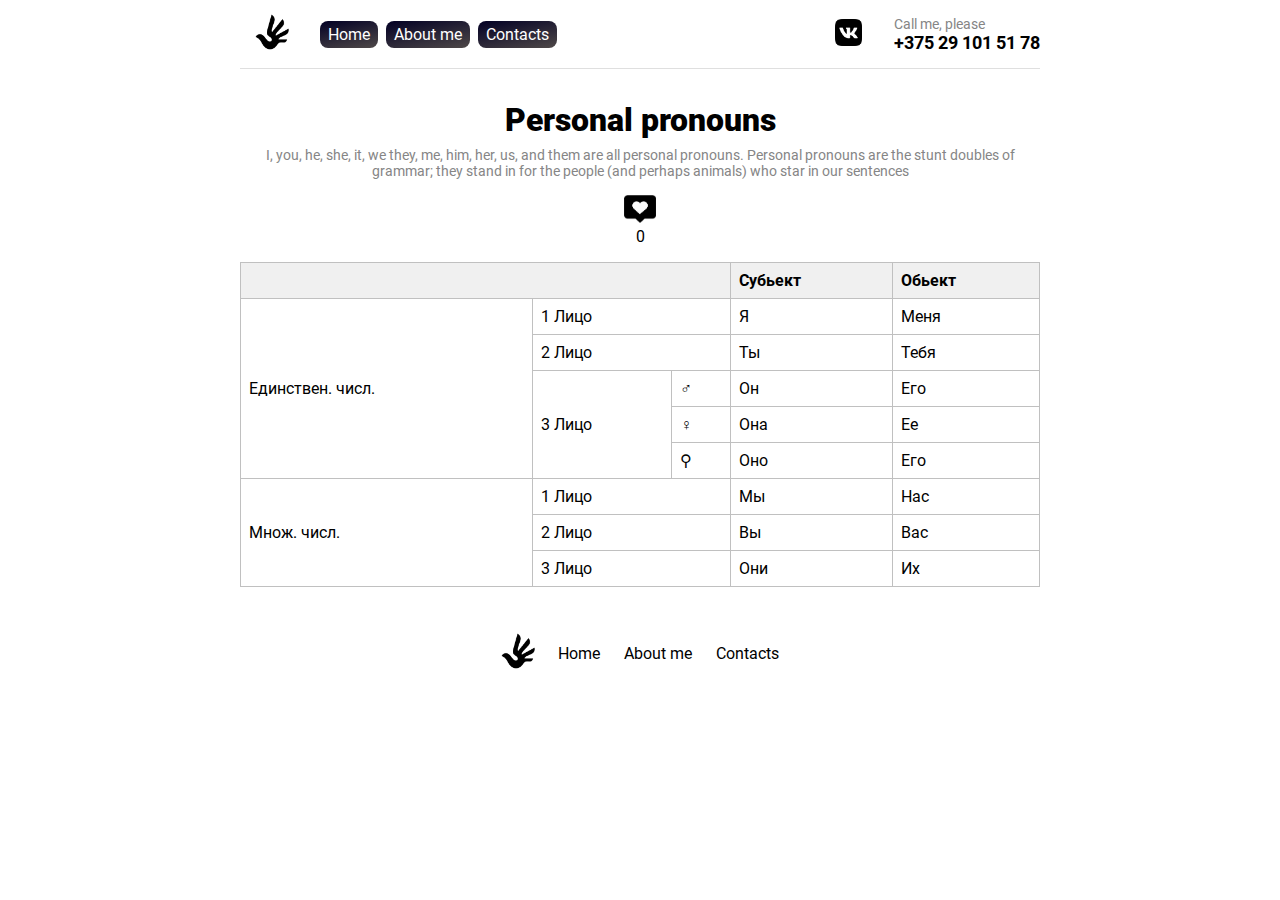
<file: index.html>
<!DOCTYPE html>
<html lang="en">
	<head>
		<title>Home</title>

		<meta name="description" content="Description">
		<meta charset="utf-8"/>
		<base href="./"> <!--Базовый URL. Не пригодится в реальном проекте-->
		
		<!--meta name="viewport" content="width=device-width, initial-scale=1"--> <!--not adaptive-->

		<link rel="shortcut icon" href="favicon.ico">

		<link rel="stylesheet" href="styles/reset.css"/> <!--Reset default styles browser-->
		<link rel="stylesheet" href="styles/global.css"/> <!--Basic style-->
		<link rel="stylesheet" href="styles/index.css"/> <!--Module style-->
 
		<!--Предзагрузка локальных файлов шрифтов. Если непредзагрузить будет мерцание текста, что плохо для CLS-->
		<link rel="preload" href="assets/fonts/KFOmCnqEu92Fr1Mu72xKOzY.woff2" as="font">
		<link rel="preload" href="assets/fonts/KFOmCnqEu92Fr1Mu5mxKOzY.woff2" as="font">
		<link rel="preload" href="assets/fonts/KFOmCnqEu92Fr1Mu7GxKOzY.woff2" as="font">
		<link rel="preload" href="assets/fonts/KFOmCnqEu92Fr1Mu4mxK.woff2" as="font">
		<link rel="preload" href="assets/fonts/KFOlCnqEu92Fr1MmWUlfCRc4EsA.woff2" as="font">
		<link rel="preload" href="assets/fonts/KFOlCnqEu92Fr1MmWUlfABc4EsA.woff2" as="font">
		<link rel="preload" href="assets/fonts/KFOlCnqEu92Fr1MmWUlfChc4EsA.woff2" as="font">
		<link rel="preload" href="assets/fonts/KFOlCnqEu92Fr1MmWUlfBBc4.woff2" as="font">
		<link rel="preload" href="assets/fonts/KFOlCnqEu92Fr1MmYUtfCRc4EsA.woff2" as="font">
		<link rel="preload" href="assets/fonts/KFOlCnqEu92Fr1MmYUtfABc4EsA.woff2" as="font">
		<link rel="preload" href="assets/fonts/KFOlCnqEu92Fr1MmYUtfChc4EsA.woff2" as="font">
		<link rel="preload" href="assets/fonts/KFOlCnqEu92Fr1MmYUtfBBc4.woff2" as="font">
	</head>

	<body class="layout">
		<header class="header">
			<a href="index.html">
				<img class="logo" src="assets/images/logo.png" alt="Logo"/>
			</a>

			<div class="header__wrapper">
				<nav>
					<ul class="header__nav">
						<li>
							<a href="index.html" class="header__link">Home</a>
						</li>
						<li>
							<a href="about-me.html" class="header__link">About me</a>
						</li>
						<li>
							<a href="contacts.html" class="header__link">Contacts</a>
						</li>
					</ul>
				</nav>

				<div class="header__contacts">
					<div class="header__social">
						<a href="https://vk.com/elementtechguru" target="_blank">
							<img class="header__social__image" src="assets/images/vk.png" alt="vkontakte">
						</a>
					</div>
					
					<div>
						<div class="header__title-tel">Call me, please</div>
						<a href="tel:+375291015178" class="header__tel">+375 29 101 51 78</a>
					</div>
				</div>
			</div>
		</header>

		<section class="wrapper">
			<h1 class="title">Personal pronouns</h1>
			<div class="description">
				I, you, he, she, it, we they, me, him, her, us, and them are all personal pronouns.
				Personal pronouns are the stunt doubles of grammar; they stand in for the people (and perhaps animals)
				who star in our sentences
			</div>
			
			<div class="like">
				<img class="like__img" src="assets/images/like.png" alt="like">
				<div id="counter">0</div>
				<div id="warning"></div>
			</div>
					
			<table class="table">
				<thead>
					<tr>
						<th colspan="3"></th>
						<th>Субьект</th>
						<th>Обьект</th>
					</tr>
				</thead>
						
				<tbody>
					<tr>
						<td rowspan="5">Единствен. числ.</td>
						<td colspan="2" >1 Лицо</td>
						<td>Я</td>
						<td>Меня</td>
					</tr>
					<tr>
						<td colspan="2">2 Лицо</td>
						<td>Ты</td>
						<td>Тебя</td>
					</tr>
					<tr>
						<td rowspan="3">3 Лицо</td>
						<td>&#9794;</td>
						<td>Он</td>
						<td>Его</td>
					</tr>
					<tr>
						<td>&#9792;</td>
						<td>Она</td>
						<td>Ее</td>
					</tr>
					<tr>
						<td>&#9906;</td>
						<td>Оно</td>
						<td>Его</td>
					</tr>
					<tr>
						<td rowspan="3">Множ. числ.</td>
						<td colspan="2">1 Лицо</td>
						<td>Мы</td>
						<td>Нас</td>
					</tr>
					<tr>
						<td colspan="2">2 Лицо</td>
						<td>Вы</td>
						<td>Вас</td>
					</tr>
					<tr>
						<td colspan="2">3 Лицо</td>
						<td>Они</td>
						<td>Их</td>
					</tr>
				</tbody>
			</table>
		</section>

		<footer class="footer">
			<a href="index.html">
				<img class="logo" src="assets/images/logo.png" alt="Logo"/>
			</a>

			<nav>
				<ul class="footer__nav">
					<li>
						<a href="index.html" class="footer__link">Home</a>
					</li>
					<li>
						<a href="about-me.html" class="footer__link">About me</a>
					</li>
					<li>
						<a href="contacts.html" class="footer__link">Contacts</a>
					</li>
				</ul>
			</nav>
		</footer>
	
		<script>
			const elCounter = document.querySelector("#counter");
			const elWarning = document.querySelector("#warning");
			
			let counter = 0;
			
			const increment = () => {
				if(counter >= 2) {
					elCounter.innerHTML = '';
					elWarning.innerHTML = 'Хватит тыкать';
					return
				};
				
				elCounter.innerHTML = ++counter;
			};
			
			document.querySelector(".like__img").addEventListener('click', increment)
		</script>
	</body>
</html>
</file>
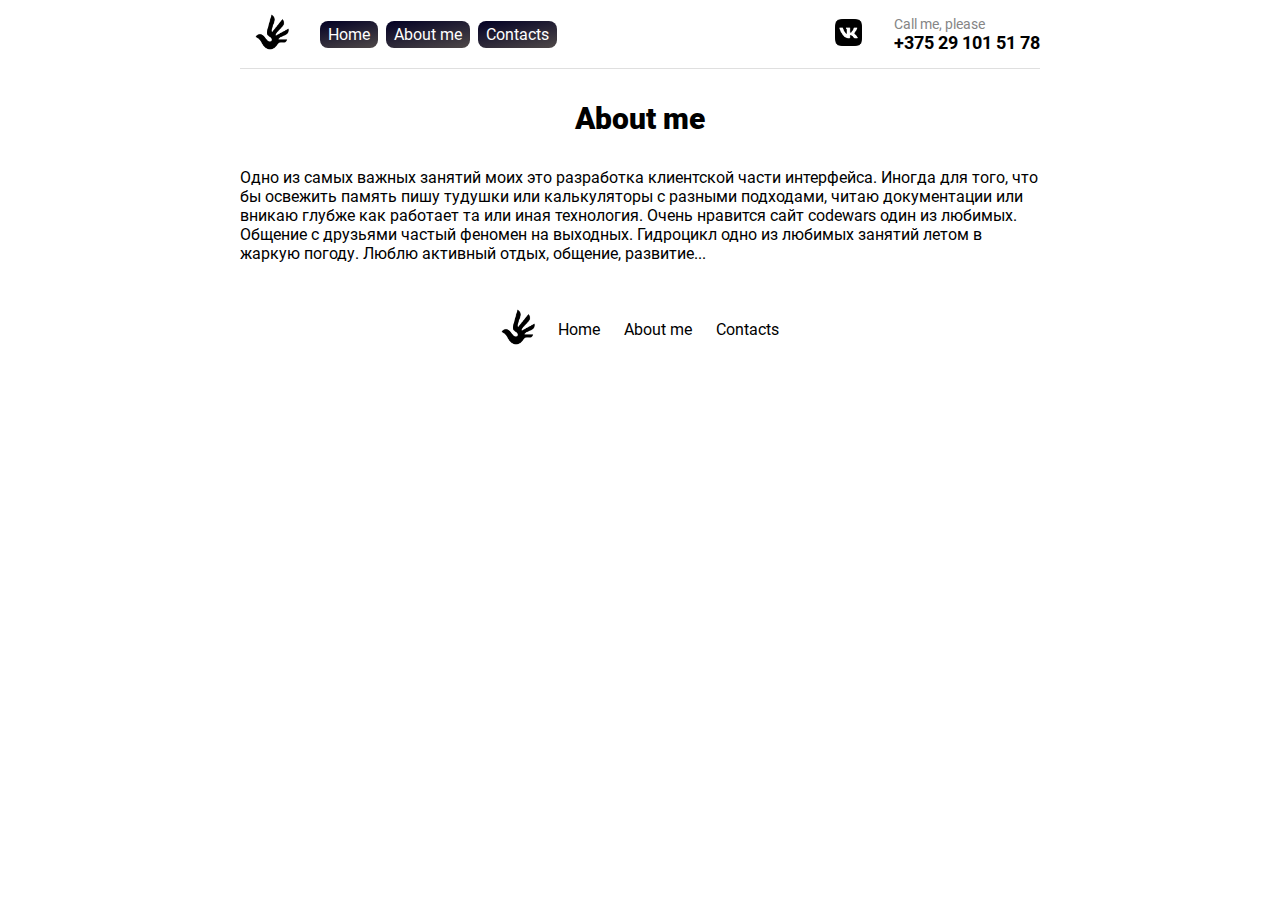
<file: about-me.html>
<!DOCTYPE html>
<html lang="en">
	<head>
		<title>About me</title>

		<meta name="description" content="Description">
		<meta charset="utf-8"/>
		<base href="./"> <!--Базовый URL. Не пригодится в реальном проекте-->
		<!--meta name="viewport" content="width=device-width, initial-scale=1"--> <!--not adaptive-->

		<link rel="shortcut icon" href="favicon.ico">

		<link rel="stylesheet" href="styles/reset.css"/> <!--Reset default styles browser-->
		<link rel="stylesheet" href="styles/global.css"/> <!--Basic style-->
		<link rel="stylesheet" href="styles/about_me.css"/> <!--Module style-->
		
		<!--Предзагрузка локальных файлов шрифтов. Если непредзагрузить будет мерцание текста, что плохо для CLS-->
		<link rel="preload" href="assets/fonts/KFOmCnqEu92Fr1Mu72xKOzY.woff2" as="font">
		<link rel="preload" href="assets/fonts/KFOmCnqEu92Fr1Mu5mxKOzY.woff2" as="font">
		<link rel="preload" href="assets/fonts/KFOmCnqEu92Fr1Mu7GxKOzY.woff2" as="font">
		<link rel="preload" href="assets/fonts/KFOmCnqEu92Fr1Mu4mxK.woff2" as="font">
		<link rel="preload" href="assets/fonts/KFOlCnqEu92Fr1MmWUlfCRc4EsA.woff2" as="font">
		<link rel="preload" href="assets/fonts/KFOlCnqEu92Fr1MmWUlfABc4EsA.woff2" as="font">
		<link rel="preload" href="assets/fonts/KFOlCnqEu92Fr1MmWUlfChc4EsA.woff2" as="font">
		<link rel="preload" href="assets/fonts/KFOlCnqEu92Fr1MmWUlfBBc4.woff2" as="font">
		<link rel="preload" href="assets/fonts/KFOlCnqEu92Fr1MmYUtfCRc4EsA.woff2" as="font">
		<link rel="preload" href="assets/fonts/KFOlCnqEu92Fr1MmYUtfABc4EsA.woff2" as="font">
		<link rel="preload" href="assets/fonts/KFOlCnqEu92Fr1MmYUtfChc4EsA.woff2" as="font">
		<link rel="preload" href="assets/fonts/KFOlCnqEu92Fr1MmYUtfBBc4.woff2" as="font">
	</head>

	<body class="layout">
		<header class="header">
			<a href="index.html">
				<img class="logo" src="assets/images/logo.png" alt="Logo"/>
			</a>
			
			<div class="header__wrapper">
				<nav>
					<ul class="header__nav">
						<li>
							<a href="index.html" class="header__link">Home</a>
						</li>
						<li>
							<a href="about-me.html" class="header__link">About me</a>
						</li>
						<li>
							<a href="contacts.html" class="header__link">Contacts</a>
						</li>
					</ul>
				</nav>
				
				<div class="header__contacts">
					<div class="header__social">
						<a href="https://vk.com/elementtechguru" target="_blank">
							<img class="header__social__image" src="assets/images/vk.png" alt="vkontakte">
						</a>
					</div>
					
					<div>
						<div class="header__title-tel">Call me, please</div>
						<a href="tel:+375291015178" class="header__tel">+375 29 101 51 78</a>
					</div>
				</div>
			</div>
		</header>
	
		<section class="wrapper">
			<h1 class="title">About me</h1>
			<div class="description">
				Одно из самых важных занятий моих это разработка клиентской части интерфейса.
				Иногда для того, что бы освежить память пишу тудушки или калькуляторы с разными подходами,
				читаю документации или вникаю глубже как работает та или иная технология.
				Очень нравится сайт codewars один из любимых. Общение с друзьями частый феномен на выходных.
				Гидроцикл одно из любимых занятий летом в жаркую погоду. Люблю активный отдых, общение, развитие...
			</div>
		</section>
		
		<footer class="footer">
			<a href="index.html">
				<img class="logo" src="assets/images/logo.png" alt="Logo"/>
			</a>
			
			<nav>
				<ul class="footer__nav">
					<li>
						<a href="index.html" class="footer__link">Home</a>
					</li>
					<li>
						<a href="about-me.html" class="footer__link">About me</a>
					</li>
					<li>
						<a href="contacts.html" class="footer__link">Contacts</a>
					</li>
				</ul>
			</nav>
		</footer>
	</body>
</html>
</file>
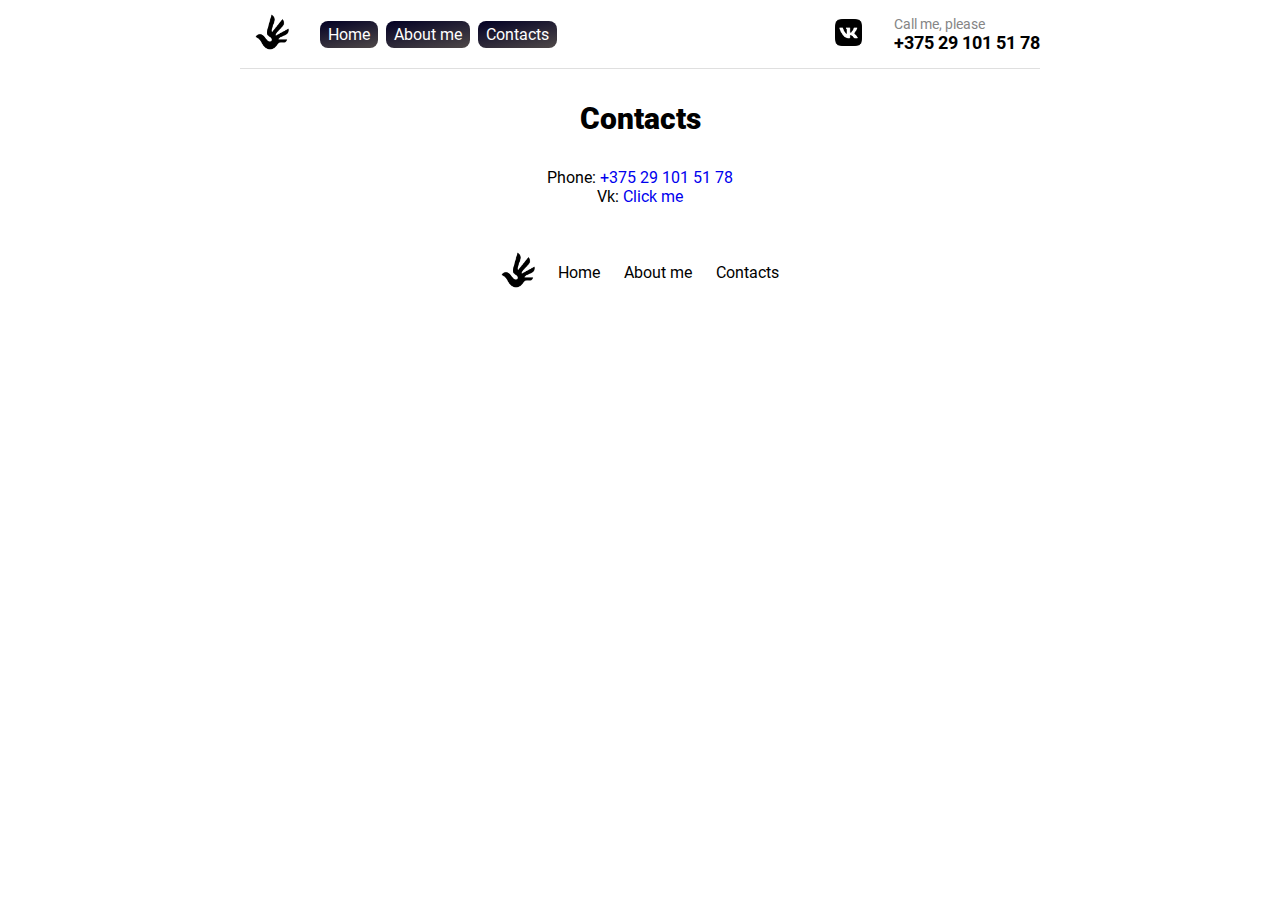
<file: contacts.html>
<!DOCTYPE html>
<html lang="en">
	<head>
		<title>About me</title>

		<meta name="description" content="Description">
		<meta charset="utf-8"/>
		<base href="./"> <!--Базовый URL. Не пригодится в реальном проекте-->
		<!--meta name="viewport" content="width=device-width, initial-scale=1"--> <!--not adaptive-->

		<link rel="shortcut icon" href="favicon.ico">

		<link rel="stylesheet" href="styles/reset.css"/> <!--Reset default styles browser-->
		<link rel="stylesheet" href="styles/global.css"/> <!--Basic style-->
		<link rel="stylesheet" href="styles/contacts.css"/> <!--Module style-->

		<!--Предзагрузка локальных файлов шрифтов. Если непредзагрузить будет мерцание текста, что плохо для CLS-->
		<link rel="preload" href="assets/fonts/KFOmCnqEu92Fr1Mu72xKOzY.woff2" as="font">
		<link rel="preload" href="assets/fonts/KFOmCnqEu92Fr1Mu5mxKOzY.woff2" as="font">
		<link rel="preload" href="assets/fonts/KFOmCnqEu92Fr1Mu7GxKOzY.woff2" as="font">
		<link rel="preload" href="assets/fonts/KFOmCnqEu92Fr1Mu4mxK.woff2" as="font">
		<link rel="preload" href="assets/fonts/KFOlCnqEu92Fr1MmWUlfCRc4EsA.woff2" as="font">
		<link rel="preload" href="assets/fonts/KFOlCnqEu92Fr1MmWUlfABc4EsA.woff2" as="font">
		<link rel="preload" href="assets/fonts/KFOlCnqEu92Fr1MmWUlfChc4EsA.woff2" as="font">
		<link rel="preload" href="assets/fonts/KFOlCnqEu92Fr1MmWUlfBBc4.woff2" as="font">
		<link rel="preload" href="assets/fonts/KFOlCnqEu92Fr1MmYUtfCRc4EsA.woff2" as="font">
		<link rel="preload" href="assets/fonts/KFOlCnqEu92Fr1MmYUtfABc4EsA.woff2" as="font">
		<link rel="preload" href="assets/fonts/KFOlCnqEu92Fr1MmYUtfChc4EsA.woff2" as="font">
		<link rel="preload" href="assets/fonts/KFOlCnqEu92Fr1MmYUtfBBc4.woff2" as="font">
	</head>

	<body class="layout">
		<header class="header">
			<a href="index.html">
				<img class="logo" src="assets/images/logo.png" alt="Logo"/>
			</a>
			
			<div class="header__wrapper">
				<nav>
					<ul class="header__nav">
						<li>
							<a href="index.html" class="header__link">Home</a>
						</li>
						<li>
							<a href="about-me.html" class="header__link">About me</a>
						</li>
						<li>
							<a href="contacts.html" class="header__link">Contacts</a>
						</li>
					</ul>
				</nav>
				
				<div class="header__contacts">
					<div class="header__social">
						<a href="https://vk.com/elementtechguru" target="_blank">
							<img class="header__social__image" src="assets/images/vk.png" alt="vkontakte">
						</a>
					</div>
					
					<div>
						<div class="header__title-tel">Call me, please</div>
						<a href="tel:+375291015178" class="header__tel">+375 29 101 51 78</a>
					</div>
				</div>
			</div>
		</header>
	
		<section class="wrapper">
			<h1 class="title">Contacts</h1>
			<div class="contacts">
				<div>Phone: <a href="tel:+375291015178">+375 29 101 51 78</a></div>
				<div>Vk: <a href="https://vk.com/elementtechguru">Click me</a></div>
			</div>
		</section>
		
		<footer class="footer">
			<a href="index.html">
				<img class="logo" src="assets/images/logo.png" alt="Logo"/>
			</a>
			
			<nav>
				<ul class="footer__nav">
					<li>
						<a href="index.html" class="footer__link">Home</a>
					</li>
					<li>
						<a href="about-me.html" class="footer__link">About me</a>
					</li>
					<li>
						<a href="contacts.html" class="footer__link">Contacts</a>
					</li>
				</ul>
			</nav>
		</footer>
	</body>
</html>
</file>
<file: styles/global.css>
/* cyrillic-ext */
@font-face {
    font-family: 'Roboto';
    font-style: normal;
    font-weight: 400;
    src: local('Roboto'),
         url(./../assets/fonts/KFOmCnqEu92Fr1Mu72xKOzY.woff2) format('woff2');
    unicode-range: U+0460-052F, U+1C80-1C88, U+20B4, U+2DE0-2DFF, U+A640-A69F, U+FE2E-FE2F;
}
/* cyrillic */
@font-face {
    font-family: 'Roboto';
    font-style: normal;
    font-weight: 400;
    src: local('Roboto'),
         url(./../assets/fonts/KFOmCnqEu92Fr1Mu5mxKOzY.woff2) format('woff2');
    unicode-range: U+0301, U+0400-045F, U+0490-0491, U+04B0-04B1, U+2116;
}
/* latin-ext */
@font-face {
    font-family: 'Roboto';
    font-style: normal;
    font-weight: 400;
    src: local('Roboto'),
         url(./../assets/fonts/KFOmCnqEu92Fr1Mu7GxKOzY.woff2) format('woff2');
    unicode-range: U+0100-024F, U+0259, U+1E00-1EFF, U+2020, U+20A0-20AB, U+20AD-20CF, U+2113, U+2C60-2C7F, U+A720-A7FF;
}
/* latin */
@font-face {
    font-family: 'Roboto';
    font-style: normal;
    font-weight: 400;
    src: local('Roboto'),
         url(./../assets/fonts/KFOmCnqEu92Fr1Mu4mxK.woff2) format('woff2');
    unicode-range: U+0000-00FF, U+0131, U+0152-0153, U+02BB-02BC, U+02C6, U+02DA, U+02DC, U+2000-206F, U+2074, U+20AC, U+2122, U+2191, U+2193, U+2212, U+2215, U+FEFF, U+FFFD;
}
/* cyrillic-ext */
@font-face {
    font-family: 'Roboto';
    font-style: normal;
    font-weight: 700;
    src: local('Roboto'),
         url(./../assets/fonts/KFOlCnqEu92Fr1MmWUlfCRc4EsA.woff2) format('woff2');
    unicode-range: U+0460-052F, U+1C80-1C88, U+20B4, U+2DE0-2DFF, U+A640-A69F, U+FE2E-FE2F;
}
/* cyrillic */
@font-face {
    font-family: 'Roboto';
    font-style: normal;
    font-weight: 700;
    src: local('Roboto'),
         url(./../assets/fonts/KFOlCnqEu92Fr1MmWUlfABc4EsA.woff2) format('woff2');
    unicode-range: U+0301, U+0400-045F, U+0490-0491, U+04B0-04B1, U+2116;
}
/* latin-ext */
@font-face {
    font-family: 'Roboto';
    font-style: normal;
    font-weight: 700;
    src: local('Roboto'),
         url(./../assets/fonts/KFOlCnqEu92Fr1MmWUlfChc4EsA.woff2) format('woff2');
    unicode-range: U+0100-024F, U+0259, U+1E00-1EFF, U+2020, U+20A0-20AB, U+20AD-20CF, U+2113, U+2C60-2C7F, U+A720-A7FF;
}
/* latin */
@font-face {
    font-family: 'Roboto';
    font-style: normal;
    font-weight: 700;
    src: local('Roboto'),
         url(./../assets/fonts/KFOlCnqEu92Fr1MmWUlfBBc4.woff2) format('woff2');
    unicode-range: U+0000-00FF, U+0131, U+0152-0153, U+02BB-02BC, U+02C6, U+02DA, U+02DC, U+2000-206F, U+2074, U+20AC, U+2122, U+2191, U+2193, U+2212, U+2215, U+FEFF, U+FFFD;
}
/* cyrillic-ext */
@font-face {
    font-family: 'Roboto';
    font-style: normal;
    font-weight: 900;
    src: local('Roboto'),
         url(./../assets/fonts/KFOlCnqEu92Fr1MmYUtfCRc4EsA.woff2) format('woff2');
    unicode-range: U+0460-052F, U+1C80-1C88, U+20B4, U+2DE0-2DFF, U+A640-A69F, U+FE2E-FE2F;
}
/* cyrillic */
@font-face {
    font-family: 'Roboto';
    font-style: normal;
    font-weight: 900;
    src: local('Roboto'),
         url(./../assets/fonts/KFOlCnqEu92Fr1MmYUtfABc4EsA.woff2) format('woff2');
    unicode-range: U+0301, U+0400-045F, U+0490-0491, U+04B0-04B1, U+2116;
}
/* latin-ext */
@font-face {
    font-family: 'Roboto';
    font-style: normal;
    font-weight: 900;
    src: local('Roboto'),
         url(./../assets/fonts/KFOlCnqEu92Fr1MmYUtfChc4EsA.woff2) format('woff2');
    unicode-range: U+0100-024F, U+0259, U+1E00-1EFF, U+2020, U+20A0-20AB, U+20AD-20CF, U+2113, U+2C60-2C7F, U+A720-A7FF;
}
/* latin */
@font-face {
    font-family: 'Roboto';
    font-style: normal;
    font-weight: 900;
    src: local('Roboto'),
         url(./../assets/fonts/KFOlCnqEu92Fr1MmYUtfBBc4.woff2) format('woff2');
    unicode-range: U+0000-00FF, U+0131, U+0152-0153, U+02BB-02BC, U+02C6, U+02DA, U+02DC, U+2000-206F, U+2074, U+20AC, U+2122, U+2191, U+2193, U+2212, U+2215, U+FEFF, U+FFFD;
}

html {
    font-size: 62.5%; /*Reset default font-size browser*/
}

.layout {
    max-width: 800px; /* Max width layout */
    width: 100%; /* Layout - 800px PC or 100% mobile */

    margin: 0 auto; /* Centered layout */
    
    font-family: 'Roboto', 'Arial', sans-serif;
    font-size: 1.6rem;
}

.header {
    display: flex;
    align-items: center;

    border-bottom: 1px solid #dfdfdf;
}

.logo {
    width: 64px;
    height: 64px;
}

.header__wrapper {
    display: flex;
    align-items: center;
    justify-content: space-between;

    width: 100%;
    margin-left: 16px;
}

.header__nav {
    display: flex;
}

.header__link {
    background: rgb(2,0,36);
    background: linear-gradient(167deg, rgba(2,0,36,1) 0%, rgba(78,72,72,1) 100%);
    border-radius: 8px;
    color: #fff;

    margin-right: 8px;
    padding: 4px 8px;
}

.header__contacts {
    display: flex;
    align-items: center;
}

.header__social {
    margin-right: 32px;
}

.header__social__image {
    width: 27px;
    height: 27px;
}

.header__title-tel {
    font-size: 1.4rem;
    color: #858585;
}

.header__tel {
    font-size: 1.8rem;
    font-weight: 700;

    color: #000;
}

.footer {
    display: flex;
    align-items: center;
    justify-content: center;
}

.footer__nav {
    display: flex;
}

.footer__link {
    margin-right: 8px;
    padding: 4px 8px;

    color: #000;
}
</file>
<file: styles/index.css>
.wrapper {
	position: relative;
	padding: 32px 0;
}

.title {
	text-align: center;
}

.description {
	margin: 8px 0;
	
	text-align: center;
	font-size: 1.4rem;
	color: #858585;
}

.table {
	width: 100%;
	
	border: 1px solid #000;
	border-collapse: collapse;
	
	margin-top: 16px;
}

.table th {
	background:#F0F0F0;
	border: 1px solid #C0C0C0;
	
	font-weight: bold;
	text-align: start; /*left*/
	
	padding: 8px;
}

.table td {
	border: 1px solid #C0C0C0;
	padding: 8px;
}

.like {
	margin-top: 16px;
	text-align: center;
}

.like__img {
	width: 32px;
	height: 28px;
	
	cursor: pointer;
}

#warning {
	-webkit-animation: blink 2s linear infinite;
	animation: blink 2s linear infinite;
}

@keyframes blink {
	0% {
		opacity: 0;
	}
	50% {
		opacity: 1;
	}
	100% {
		opacity: 0;
	}
}
</file>
<file: styles/about_me.css>
.wrapper {
    font-size: 1.6rem;
    font-family: 'Roboto', 'Arial', sans-serif;

    margin-top: 32px;
}

.title {
    font-size: 3rem;
    text-align: center;
}

.description {
    margin: 32px 0;
}
</file>
<file: styles/contacts.css>
.wrapper {
    font-size: 1.6rem;
    font-family: 'Roboto', 'Arial', sans-serif;

    margin-top: 32px;
}

.title {
    font-size: 3rem;
    text-align: center;
}

.contacts {
    margin: 32px auto;
    text-align: center;
}
</file>
